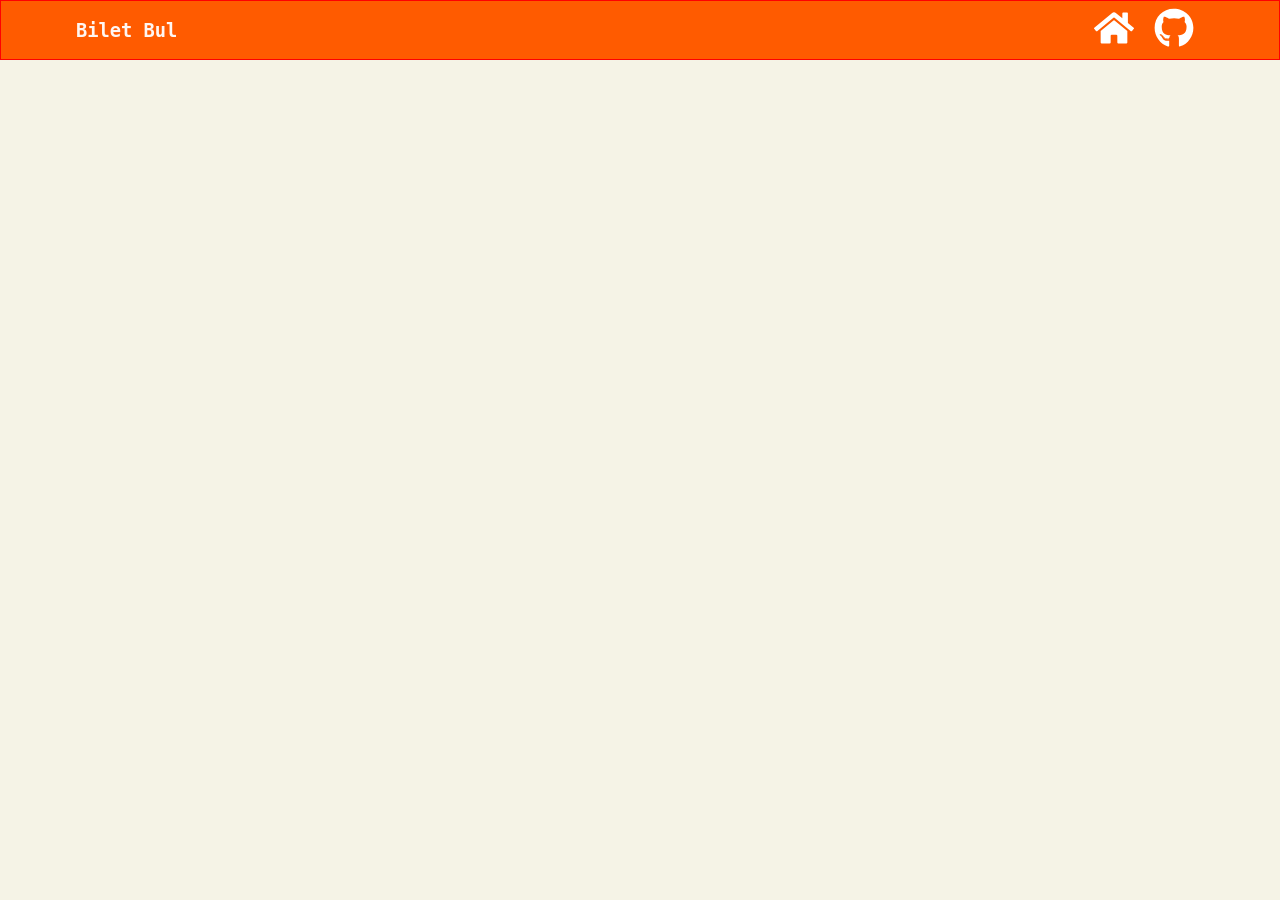
<file: index.html>
<!doctype html><html lang="en"><head><meta charset="utf-8"/><meta name="viewport" content="width=device-width,initial-scale=1"/><meta name="theme-color" content="#000000"/><title>Bilet Buldum</title><script defer="defer" src="./static/js/main.d673b76a.js"></script><link href="./static/css/main.b80e1943.css" rel="stylesheet"></head><body><div id="root"></div></body></html>
</file>
<file: static/css/main.b80e1943.css>
*{border:none;box-sizing:border-box;font-family:monospace,sans-serif;list-style:none;margin:0;padding:0;text-decoration:none}:focus{outline:none}body{background-color:#f5f3e6;height:100vh}body input,body select{background-color:transparent;cursor:pointer}body .container{background-color:#fff;border-radius:15px;margin-left:auto;margin-right:auto;margin-top:30px;max-width:500px;padding:20px 50px}@media screen and (min-width:768px){body .container{margin-top:100px}}body .container form{align-items:center;display:flex;flex-direction:column;justify-content:center}body .container form input,body .container form select{border:1px solid rgba(0,0,0,.5);margin-top:5px;padding:2px}body .container form label{font-size:15px;font-weight:700}body .container form h3{font-size:20px;margin-bottom:25px}body .container form .destination{display:flex;margin-top:25px}body .container form .destination div{align-items:left;display:flex;flex-direction:column;margin-right:25px}body .container form .destination div:last-child{margin-right:0}body .container form button{background-color:rgba(0,0,0,.7);border-radius:5px;color:hsla(0,0%,100%,.8);cursor:pointer;margin-top:25px;padding:5px 10px}body .container form .mail{display:flex;flex-direction:column;margin-top:20px}header{align-items:center;background-color:#ff5b00;border:1px solid red;height:60px;justify-content:space-between;margin-bottom:30px;padding:10px 5px;width:100%}header,header .icons{color:hsla(0,0%,100%,.95);display:flex}header .icons{gap:20px;margin-right:10px}header h3{color:hsla(0,0%,100%,.95)}@media screen and (min-width:768px){header{justify-content:space-between;padding:0 75px}}footer{background-color:#ff5900;color:hsla(0,0%,100%,.7);flex-direction:row;font-size:17px;height:60px;padding:10px 5px;position:absolute;text-align:center;width:100%}.popup,footer{align-items:center;border:1px solid red;bottom:0;display:flex;justify-content:center}.popup{-webkit-animation:popup 6s forwards;animation:popup 6s forwards;background-color:#900;border-radius:5px;color:hsla(0,0%,100%,.9);flex-direction:column;gap:10px;margin:10px;opacity:0;padding:10px;position:fixed;right:0;-webkit-transform:translateX(200px);transform:translateX(200px);z-index:1}.popup h4,.popup p{display:inline}.popup p{font-size:small}@-webkit-keyframes popup{0%{-webkit-transform:translateX(200px);transform:translateX(200px)}25%{opacity:1;-webkit-transform:translateX(0);transform:translateX(0)}80%{opacity:1;-webkit-transform:translateX(0);transform:translateX(0)}to{opacity:0;-webkit-transform:translateX(150px);transform:translateX(150px)}}@keyframes popup{0%{-webkit-transform:translateX(200px);transform:translateX(200px)}25%{opacity:1;-webkit-transform:translateX(0);transform:translateX(0)}80%{opacity:1;-webkit-transform:translateX(0);transform:translateX(0)}to{opacity:0;-webkit-transform:translateX(150px);transform:translateX(150px)}}.info{font-size:smaller;line-height:45px;padding:-10px 20px;text-align:center}.info p:last-child{margin-top:30px}@media screen and (min-width:768px){.info{padding:150px 150px 50px}}@media screen and (min-width:1024px){.info{font-size:x-large;padding:150px 250px 50px}}
/*# sourceMappingURL=main.b80e1943.css.map*/
</file>
